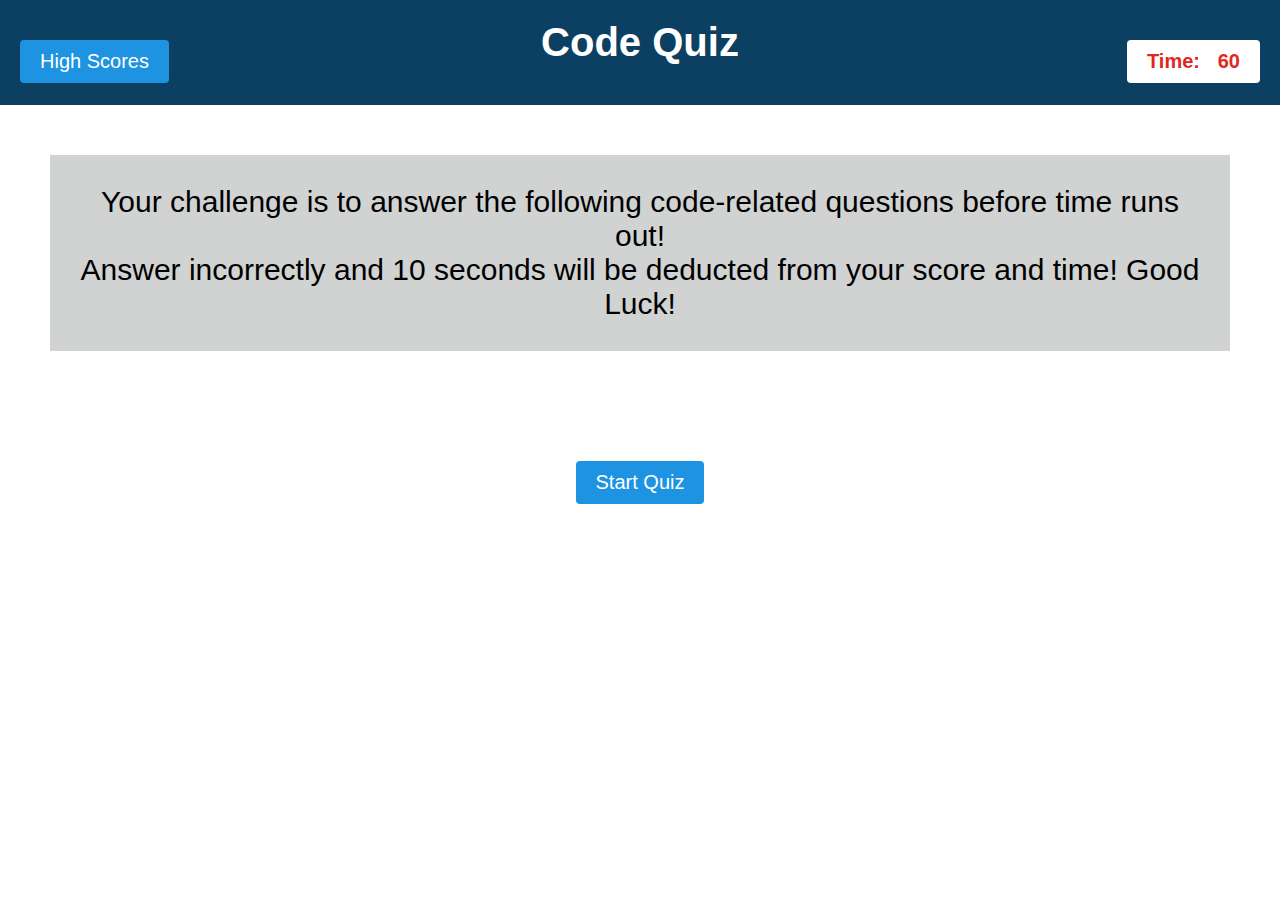
<file: index.html>
<!DOCTYPE html>
<html lang="en">

<head>
    <meta charset="UTF-8">
    <title>Code Quiz</title>
    <link rel="stylesheet" href="./assets/css/style.css">
</head>

<body>
    <header>
        <h1>Code Quiz</h1>

        <div id="timertag">Time:</div>
        <div id="timer">60</div>

        <div id="high-scoresbtn">
            <button onclick="location.href='./highscores.html'">High Scores</button>
            <ol id="score-list"></ol>
        </div>

    </header>

    <div id="instructions">
        <p>Your challenge is to answer the following code-related questions before time runs out! </br>Answer
            incorrectly and 10 seconds will be deducted from your score and time! Good Luck!</p>
    </div>

    <div class="container">

        <div id="question"></div>
        <div id="choices"></div>
        <button id="start-btn">Start Quiz</button>
        <form id="score-form" class="hidden">
            <h2>Quiz Complete!</h2>
            <label for="initials">Enter Initials:</label>
            <input type="text" id="initials" name="initials" required>
            <button type="submit">Save Score</button>
            <button onclick="location.href='index.html'">Return Home</button>
        </form>
    </div>


    <script src="./assets/js/script.js"></script>
</body>

</html>
</file>
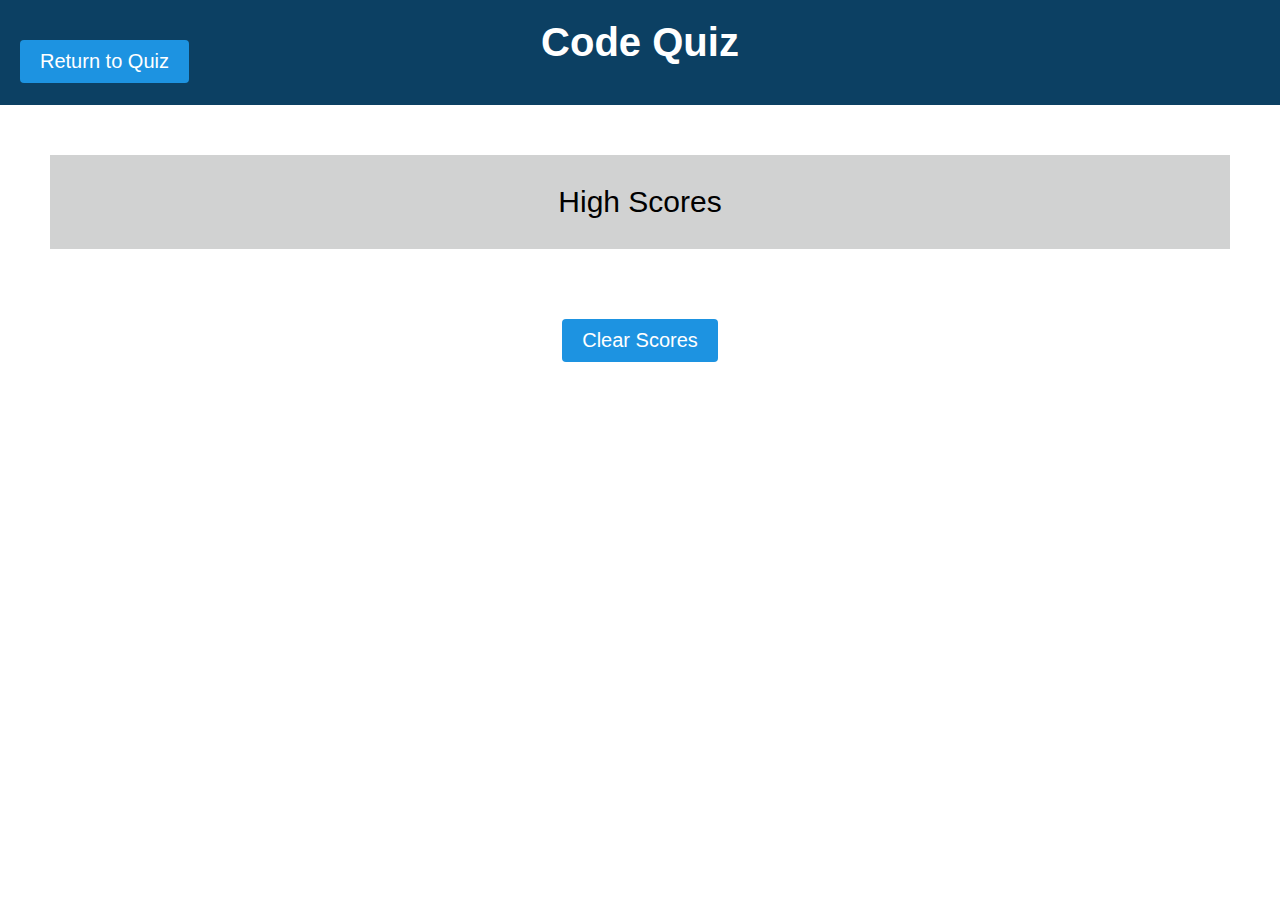
<file: highscores.html>
<!DOCTYPE html>
<html>

<head>
    <meta charset="UTF-8">
    <title>High Scores</title>
    <link rel="stylesheet" href="./assets/css/style.css">
</head>

<body>
    <header>
        <h1>Code Quiz</h1>

        <div id="returntoquizbtn">
            <button onclick="goToQuiz()">Return to Quiz</button>
        </div>

    </header>


    <div id="scorescontainer">
        <p>High Scores</p>
        <button onclick="clearScores()">Clear Scores</button>

        <ol id="high-scores"></ol>

        <script>
            const highScoresList = document.getElementById("high-scores");
            // Get high scores from local storage
            const highScores = JSON.parse(localStorage.getItem("highScores")) || [];
            // Sort high scores
            highScores.sort(function (a, b) {
                return b.score - a.score;
            });
            // Display high scores
            highScores.forEach(function (score) {
                const li = document.createElement("li");
                li.textContent = score.initials + " - " + score.score;
                highScoresList.appendChild(li);
            });
            // Clear high scores function
            function clearScores() {
                localStorage.removeItem("highScores");
                highScoresList.innerHTML = "";
            }
            // Go back to quiz function
            function goToQuiz() {
                window.location.href = "index.html";
            }
        </script>
    </div>
</body>

</html>
</file>
<file: assets/css/style.css>
* {
  box-sizing: border-box;
  margin: 0;
  padding: 0;
}

header {
  background-color: #0c4063;
  color: white;
  text-align: center;

  padding: 20px;
}

body {
  font-family: Arial, Helvetica, sans-serif;
}

.container {
  max-width: 800px;
  margin: 0 auto;
  text-align: center;
  padding: 20px;
}

h1 {
  font-size: 40px;
  margin-bottom: 20px;
}

h2 {
  background-color: #d1d2d2;
}

p {
  font-size: 30px;
  padding: 30px;
  margin: 50px;
  background-color: #d1d2d2;
  text-align: center;
}

#question {
  display: flex;
  flex-direction: column;
  align-items: center;
  font-size: 30px;
  margin-bottom: 20px;
  font-weight: bold;
  color: #e1271d;
}

#choices {
  display: flex;
  flex-direction: column;
  align-items: center;
}

button {
  padding: 10px 20px;
  margin-top: 20px;
  font-size: 20px;
  background-color: #1d93e1;
  color: white;
  border: none;
  border-radius: 4px;
  cursor: pointer;
}

button:hover {
  background-color: #0c4063;
}

.hidden {
  display: none;
}

#timertag {
  position: absolute;
  top: 20px;
  right: 60px;
  padding: 10px 20px;
  margin-top: 20px;
  font-size: 20px;
  background-color: white;
  color: #e1271d;
  border-radius: 4px;
  font-weight: bold;
}

#timer {
  position: absolute;
  top: 20px;
  right: 20px;
  padding: 10px 20px;
  margin-top: 20px;
  font-size: 20px;
  background-color: white;
  color: #e1271d;
  border-radius: 4px;
  font-weight: bold;
}

#high-scores {
  position: relative;
  top: 20px;
  left: 20px;
}

#high-scoresbtn {
  position: absolute;
  top: 20px;
  left: 20px;
}

#returntoquizbtn {
  position: absolute;
  top: 20px;
  left: 20px;
}


#scorescontainer {
  text-align: center;
}

li {
  font-size: 20px;
  list-style-position: inside;
}
</file>
